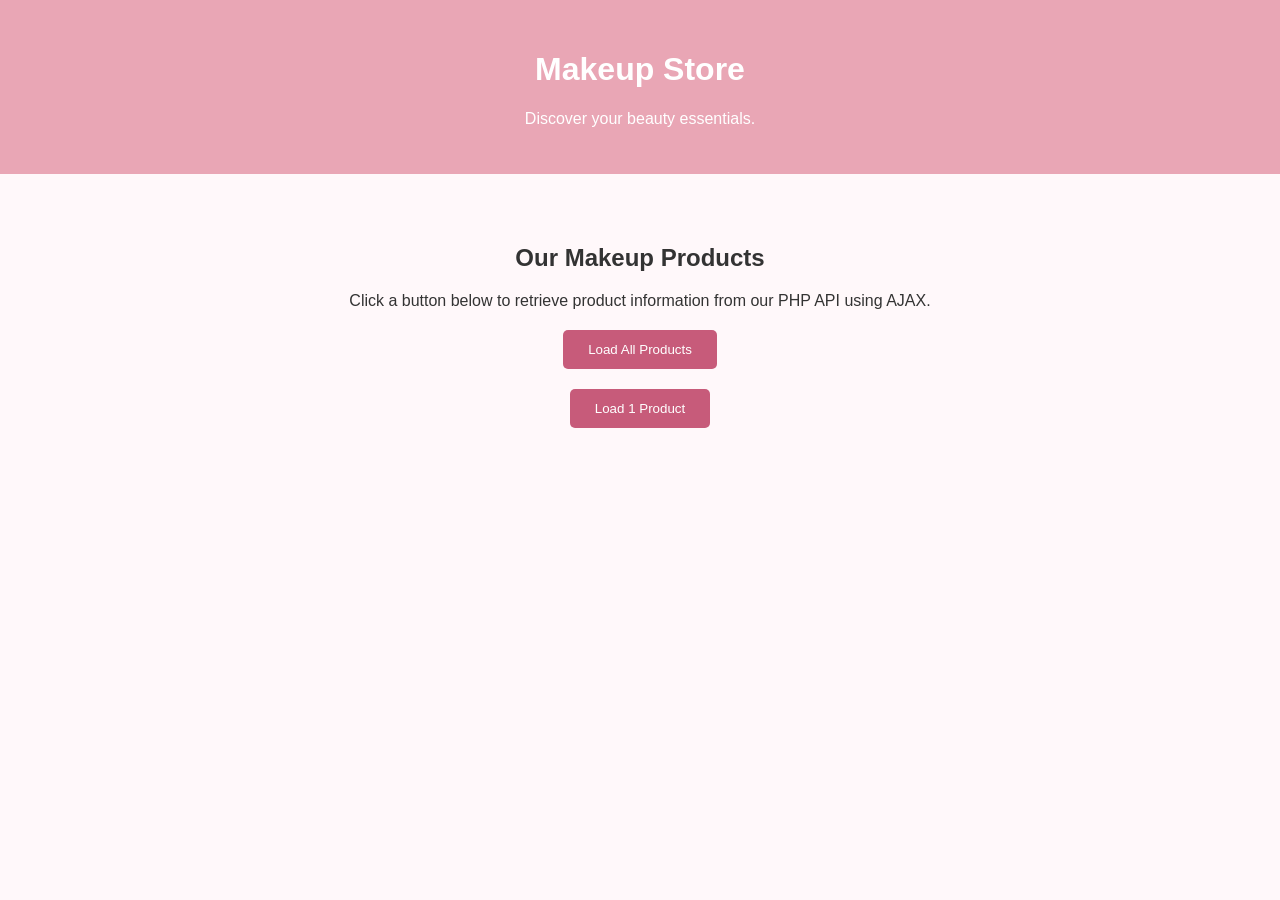
<file: ajax-demo.html>
<!DOCTYPE html>
<html lang="en">

<head>
    <meta charset="UTF-8">
    <meta name="viewport" content="width=device-width, initial-scale=1.0">

    <title>Makeup Store - AJAX Tutorial</title>

    <!-- CSS Stylesheet -->
    <link rel="stylesheet" href="./styles/style-ajax.css">

</head>

<body>

    <!-- Page Header -->
    <header>
        <h1>Makeup Store</h1>
        <p>Discover your beauty essentials.</p>
    </header>


    <!-- Main Content -->
    <main>

        <h2>Our Makeup Products</h2>

        <p style="text-align:center;">
            Click a button below to retrieve product information
            from our PHP API using AJAX.
        </p>


        <!-- AJAX Buttons -->
        <div class="button-container">

            <button id="loadAllProducts">
                Load All Products
            </button>

            <button id="loadProduct">
                Load 1 Product
            </button>


        </div>


        <!-- Product Display Container -->
        <div id="productList" class="product-container">

            <!-- Products will be displayed here using JavaScript -->

        </div>

    </main>


    <!-- JavaScript -->
    <script src="./js/script.js"></script>
    

</body>

</html>
</file>
<file: styles/style-ajax.css>
body {
    font-family: Arial, sans-serif;
    margin: 0;
    background-color: #fff8fa;
    color: #333;
}

header {
    background-color: #e9a6b5;
    color: white;
    text-align: center;
    padding: 30px;
}

main {
    max-width: 1100px;
    margin: 30px auto;
    padding: 20px;
}

h2 {
    text-align: center;
}

button {
    display: block;
    margin: 20px auto;
    padding: 12px 25px;
    background-color: #c75b7a;
    color: white;
    border: none;
    border-radius: 5px;
    cursor: pointer;
}

button:hover {
    background-color: #a94362;
}

.product-container {
    display: grid;
    grid-template-columns: repeat(auto-fit, minmax(200px, 1fr));
    gap: 20px;
}

.product-card {
    background-color: white;
    border-radius: 10px;
    padding: 15px;
    text-align: center;
    box-shadow: 0 2px 8px rgba(0,0,0,0.1);
}

.product-card img {
    width: 100%;
    height: 200px;
    object-fit: cover;
    border-radius: 8px;
}

.product-card h3 {
    color: #a94362;
}

.product-card p {
    font-size: 14px;
    color: #666;
}

.product-card .price {
    font-size: 18px;
    font-weight: bold;
    color: #c75b7a;
}
</file>
